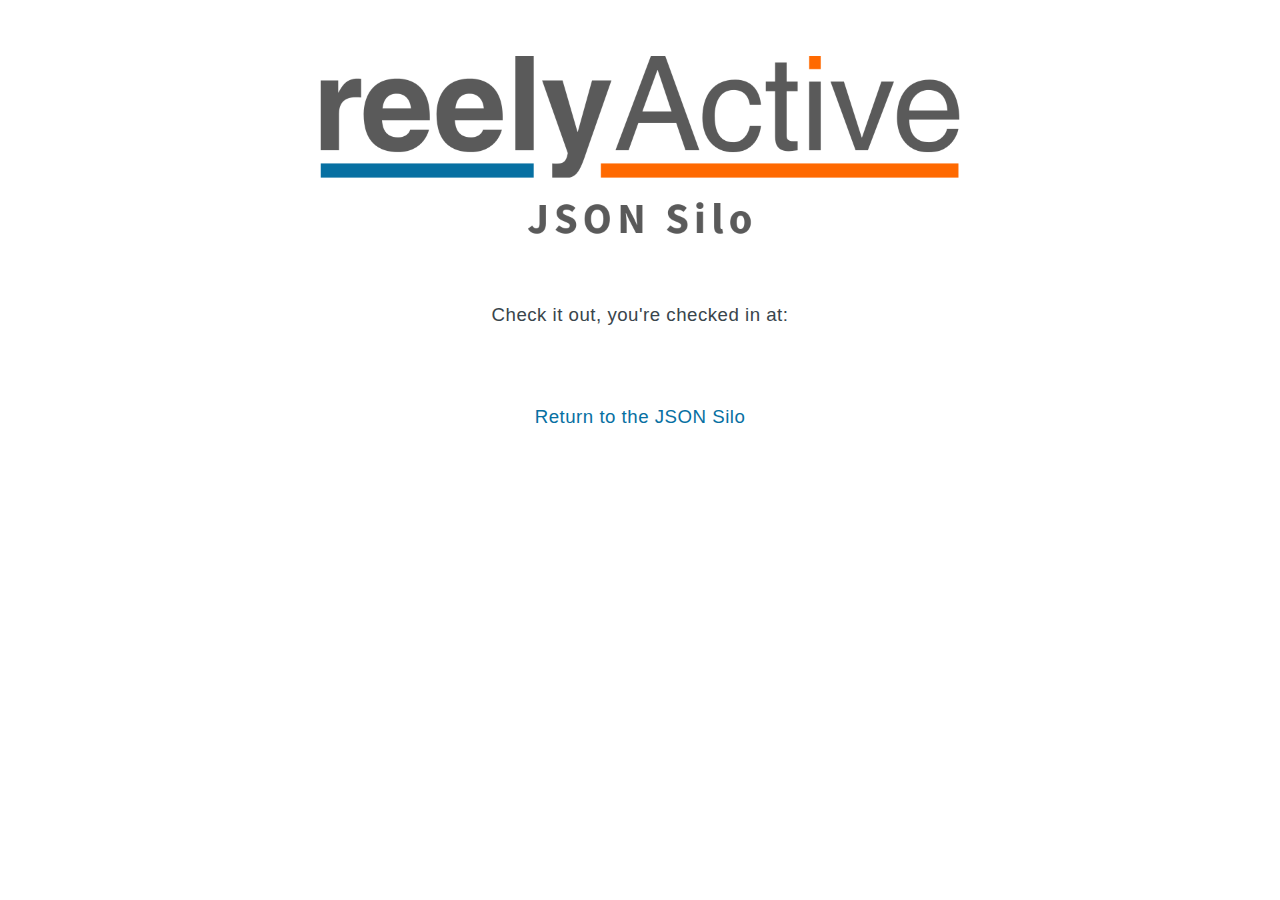
<file: json-silo/web/checkedin.html>
<!DOCTYPE HTML>
<html>
  <head>
    <title> JSON checked in </title>
    <link rel="stylesheet" href="style/main.css">
    <script type="text/javascript">
      function getId() {
        var url = window.location.search.substring(5);
        $('#smartspaceUrl').html(url);
        $("a[href='']").prop("href", url);
      }
    </script>
  </head>
  <body onload="getId()">
    <div id="content">
      <img src="images/logo.png">
      <p> Check it out, you're checked in at: </p>
      <p><a id="smartspaceUrl" href=""></a><p>
      <br>
      <p><a href="index.html"> Return to the JSON Silo </a></p>
    </div>
    <script type="text/javascript" src="js/jquery.min.js"></script>
  </body>
</html>
</file>
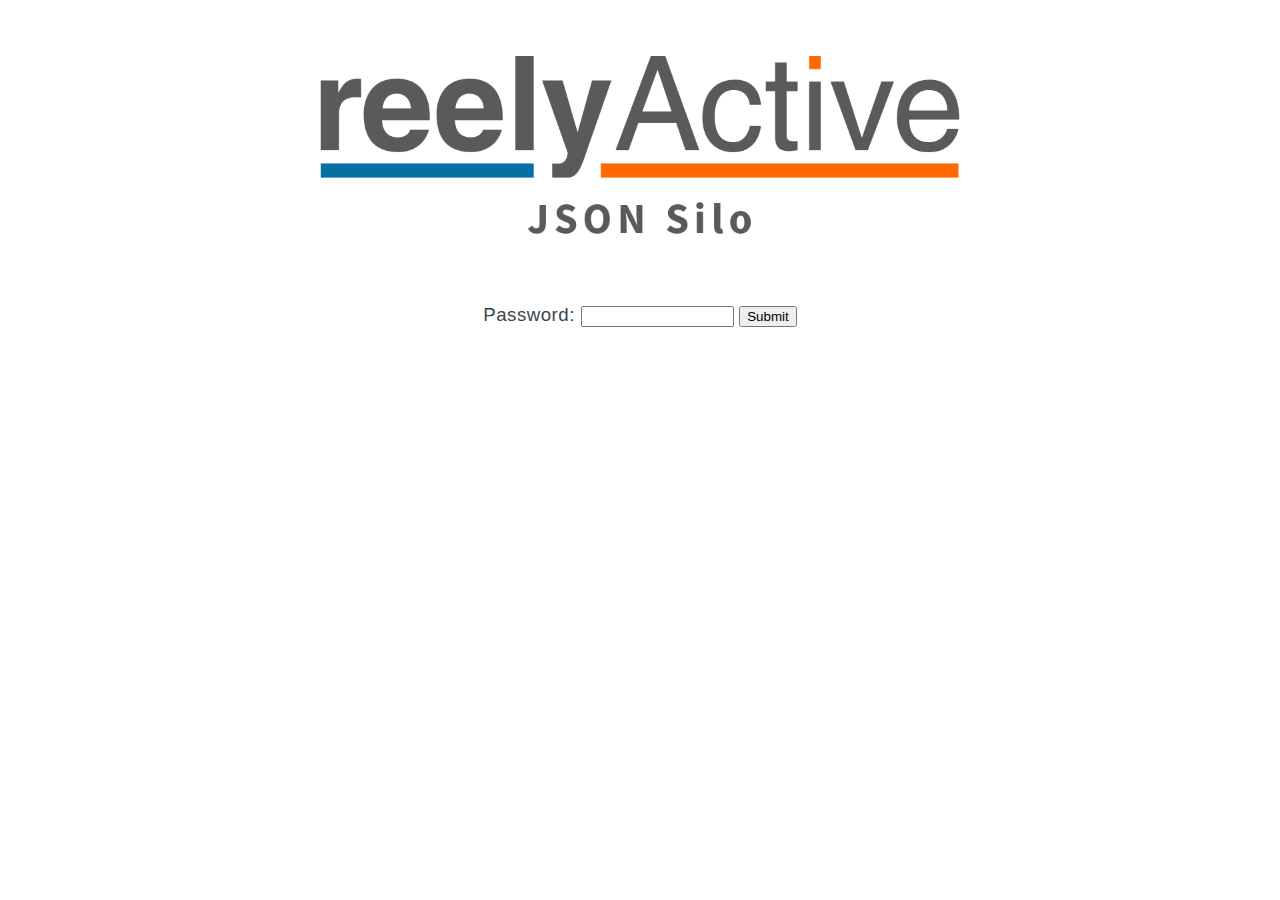
<file: json-silo/web/login.html>
<!DOCTYPE HTML>
<html>
  <head>
    <title> Log in to the JSON Silo </title>
    <link rel="stylesheet" href="style/main.css">
  </head>
  <body>
    <div id="content">
      <img src="images/logo.png">
      <form action="login" method="post">
        Password:
        <input type="password" name="password" size="16">
        <input type="submit" name="Log in">
      </form>
    </div>
  </body>
</html>
</file>
<file: json-silo/web/style/main.css>
body {
  background: #fff;
  font-family: 'Source Sans Pro', sans-serif;
  font-weight: 300;
  font-size: 14pt;
  line-height: 1.75em;
  color: #39454b;
  letter-spacing: 0.5px;
  text-align: center;
  margin: 0;
}

img { 
  display: block;
  max-width: 100%;
  margin: 3em auto;
}

h2 {
  margin-top: 10em;
}

a {
  color: #0770a2;
  text-decoration: none;

  -moz-transition: all 0.2s ease-in-out, color 0.2s ease-in-out;
  -webkit-transition: all 0.2s ease-in-out, color 0.2s ease-in-out;
  -o-transition: all 0.2s ease-in-out, color 0.2s ease-in-out;
  -ms-transition: all 0.2s ease-in-out, color 0.2s ease-in-out;
  transition: all 0.2s ease-in-out, color 0.2s ease-in-out;
}

  a:hover {
     text-shadow: 0px 1px 1px #aaaaaa;
  }

  a.orangebutton {
    font-weight: bold;
    color: #fff;
    background-color: #ff6900;
    border: 0px solid #ff6900;
    border-radius: 12px;
    padding: 12px;
    line-height: 3em;

    -webkit-transition: all 0.2s;
    -moz-transition: all 0.2s;
    -ms-transition: all 0.2s;
    -o-transition: all 0.2s;
    transition: all 0.2s;
  }

pre {
  font-size: 10pt;
  line-height: 1.4em;
}

#content {
  min-width: 480px;
  width: 50%;
  max-width: 960px;
  margin-left: auto;
  margin-right: auto;
}

#explanations {
  min-width: 480px;
  width: 50%;
  max-width: 960px;
  margin-left: auto;
  margin-right: auto;
  text-align: justify;
}

.split {
  padding: 0 1em;
  float: left;
  text-align: left;
  max-width: 50%;
}

.calltoaction {
  clear: both;
  margin: 2em 0em;
  text-align: center;
  color: #ffffff;
  font-weight: bold;
  background-color: #ff6900;
}
</file>
